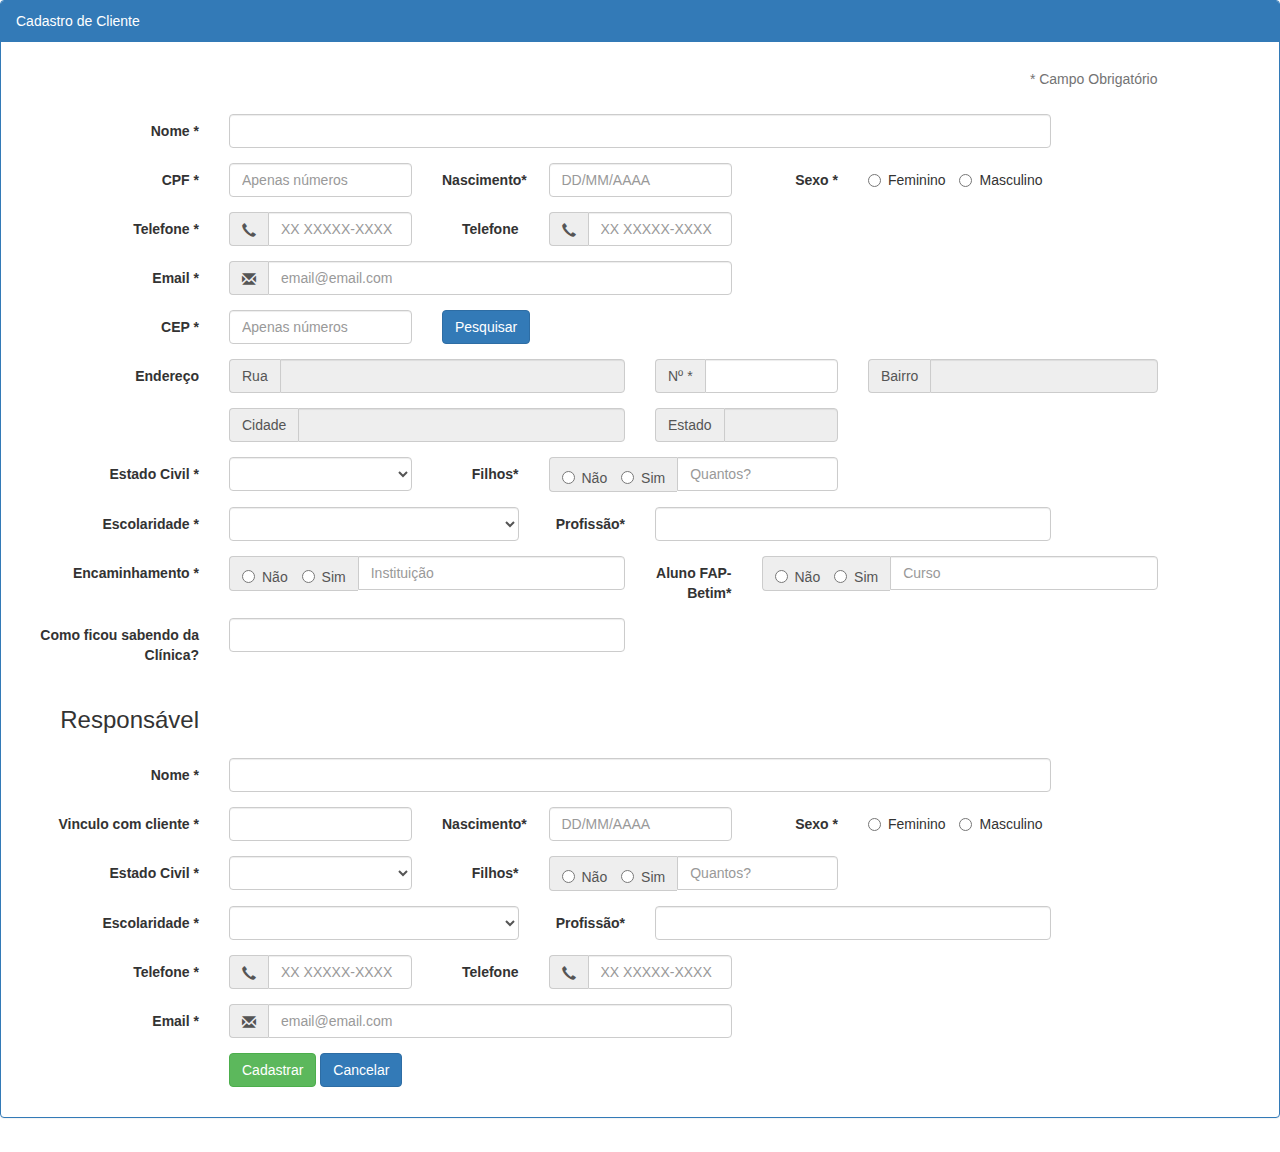
<file: Django/adocao/templates/cadastro.html>
<link href="//maxcdn.bootstrapcdn.com/bootstrap/3.3.0/css/bootstrap.min.css" rel="stylesheet" id="bootstrap-css">
<script src="//maxcdn.bootstrapcdn.com/bootstrap/3.3.0/js/bootstrap.min.js"></script>
<script src="//code.jquery.com/jquery-1.11.1.min.js"></script>
<!------ Include the above in your HEAD tag ---------->

<!DOCTYPE html>

<head>


</head>

<body>

  <form class="form-horizontal">
    <fieldset>
      <div class="panel panel-primary">
        <div class="panel-heading">Cadastro de Cliente</div>

        <div class="panel-body">
          <div class="form-group">

            <div class="col-md-11 control-label">
              <p class="help-block">
                <h11>*</h11> Campo Obrigatório
              </p>
            </div>
          </div>

          <!-- Text input-->
          <div class="form-group">
            <label class="col-md-2 control-label" for="Nome">Nome <h11>*</h11></label>
            <div class="col-md-8">
              <input id="Nome" name="Nome" placeholder="" class="form-control input-md" required="" type="text">
            </div>
          </div>

          <!-- Text input-->
          <div class="form-group">
            <label class="col-md-2 control-label" for="Nome">CPF <h11>*</h11></label>
            <div class="col-md-2">
              <input id="cpf" name="cpf" placeholder="Apenas números" class="form-control input-md" required=""
                type="text" maxlength="11" pattern="[0-9]+$">
            </div>

            <label class="col-md-1 control-label" for="Nome">Nascimento<h11>*</h11></label>
            <div class="col-md-2">
              <input id="dtnasc" name="dtnasc" placeholder="DD/MM/AAAA" class="form-control input-md" required=""
                type="text" maxlength="10" OnKeyPress="formatar('##/##/####', this)" onBlur="showhide()">
            </div>

            <!-- Multiple Radios (inline) -->

            <label class="col-md-1 control-label" for="radios">Sexo <h11>*</h11></label>
            <div class="col-md-4">
              <label required="" class="radio-inline" for="radios-0">
                <input name="sexo" id="sexo" value="feminino" type="radio" required>
                Feminino
              </label>
              <label class="radio-inline" for="radios-1">
                <input name="sexo" id="sexo" value="masculino" type="radio">
                Masculino
              </label>
            </div>
          </div>

          <!-- Prepended text-->
          <div class="form-group">
            <label class="col-md-2 control-label" for="prependedtext">Telefone <h11>*</h11></label>
            <div class="col-md-2">
              <div class="input-group">
                <span class="input-group-addon"><i class="glyphicon glyphicon-earphone"></i></span>
                <input id="prependedtext" name="prependedtext" class="form-control" placeholder="XX XXXXX-XXXX"
                  required="" type="text" maxlength="13" pattern="\[0-9]{2}\ [0-9]{4,6}-[0-9]{3,4}$"
                  OnKeyPress="formatar('## #####-####', this)">
              </div>
            </div>

            <label class="col-md-1 control-label" for="prependedtext">Telefone</label>
            <div class="col-md-2">
              <div class="input-group">
                <span class="input-group-addon"><i class="glyphicon glyphicon-earphone"></i></span>
                <input id="prependedtext" name="prependedtext" class="form-control" placeholder="XX XXXXX-XXXX"
                  type="text" maxlength="13" pattern="\[0-9]{2}\ [0-9]{4,6}-[0-9]{3,4}$"
                  OnKeyPress="formatar('## #####-####', this)">
              </div>
            </div>
          </div>

          <!-- Prepended text-->
          <div class="form-group">
            <label class="col-md-2 control-label" for="prependedtext">Email <h11>*</h11></label>
            <div class="col-md-5">
              <div class="input-group">
                <span class="input-group-addon"><i class="glyphicon glyphicon-envelope"></i></span>
                <input id="prependedtext" name="prependedtext" class="form-control" placeholder="email@email.com"
                  required="" type="text" pattern="[a-z0-9._%+-]+@[a-z0-9.-]+\.[a-z]{2,4}$">
              </div>
            </div>
          </div>


          <!-- Search input-->
          <div class="form-group">
            <label class="col-md-2 control-label" for="CEP">CEP <h11>*</h11></label>
            <div class="col-md-2">
              <input id="cep" name="cep" placeholder="Apenas números" class="form-control input-md" required="" value=""
                type="search" maxlength="8" pattern="[0-9]+$">
            </div>
            <div class="col-md-2">
              <button type="button" class="btn btn-primary" onclick="pesquisacep(cep.value)">Pesquisar</button>
            </div>
          </div>

          <!-- Prepended text-->
          <div class="form-group">
            <label class="col-md-2 control-label" for="prependedtext">Endereço</label>
            <div class="col-md-4">
              <div class="input-group">
                <span class="input-group-addon">Rua</span>
                <input id="rua" name="rua" class="form-control" placeholder="" required="" readonly="readonly"
                  type="text">
              </div>

            </div>
            <div class="col-md-2">
              <div class="input-group">
                <span class="input-group-addon">Nº <h11>*</h11></span>
                <input id="numero" name="numero" class="form-control" placeholder="" required="" type="text">
              </div>

            </div>

            <div class="col-md-3">
              <div class="input-group">
                <span class="input-group-addon">Bairro</span>
                <input id="bairro" name="bairro" class="form-control" placeholder="" required="" readonly="readonly"
                  type="text">
              </div>

            </div>
          </div>

          <div class="form-group">
            <label class="col-md-2 control-label" for="prependedtext"></label>
            <div class="col-md-4">
              <div class="input-group">
                <span class="input-group-addon">Cidade</span>
                <input id="cidade" name="cidade" class="form-control" placeholder="" required="" readonly="readonly"
                  type="text">
              </div>

            </div>

            <div class="col-md-2">
              <div class="input-group">
                <span class="input-group-addon">Estado</span>
                <input id="estado" name="estado" class="form-control" placeholder="" required="" readonly="readonly"
                  type="text">
              </div>

            </div>
          </div>

          <!-- Select Basic -->
          <div class="form-group">
            <label class="col-md-2 control-label" for="Estado Civil">Estado Civil <h11>*</h11></label>
            <div class="col-md-2">
              <select required id="Estado Civil" name="Estado Civil" class="form-control">
                <option value=""></option>
                <option value="Solteiro(a)">Solteiro(a)</option>
                <option value="Casado(a)">Casado(a)</option>
                <option value="Divorciado(a)">Divorciado(a)</option>
                <option value="Viuvo(a)">Viuvo(a)</option>
              </select>
            </div>

            <!-- Prepended checkbox -->

            <label class="col-md-1 control-label" for="Filhos">Filhos<h11>*</h11></label>
            <div class="col-md-3">
              <div class="input-group">
                <span class="input-group-addon">
                  <label class="radio-inline" for="radios-0">
                    <input type="radio" name="filhos" id="filhos" value="nao" onclick="desabilita('filhos_qtd')"
                      required>
                    Não
                  </label>
                  <label class="radio-inline" for="radios-1">
                    <input type="radio" name="filhos" id="filhos" value="sim" onclick="habilita('filhos_qtd')">
                    Sim
                  </label>
                </span>
                <input id="filhos_qtd" name="filhos_qtd" class="form-control" type="text" placeholder="Quantos?"
                  pattern="[0-9]+$">

              </div>

            </div>
          </div>


          <!-- Select Basic -->
          <div class="form-group">

            <label class="col-md-2 control-label" for="selectbasic">Escolaridade <h11>*</h11></label>

            <div class="col-md-3">
              <select required id="escolaridade" name="escolaridade" class="form-control">
                <option value=""></option>
                <option value="Analfabeto">Analfabeto</option>
                <option value="Fundamental Incompleto">Fundamental Incompleto</option>
                <option value="Fundamental Completo">Fundamental Completo</option>
                <option value="Médio Incompleto">Médio Incompleto</option>
                <option value="Médio Completo">Médio Completo</option>
                <option value="Superior Incompleto">Superior Incompleto</option>
                <option value="Superior Completo">Superior Completo</option>
              </select>
            </div>


            <!-- Text input-->

            <label class="col-md-1 control-label" for="profissao">Profissão<h11>*</h11></label>
            <div class="col-md-4">
              <input id="profissao" name="profissao" type="text" placeholder="" class="form-control input-md"
                required="">

            </div>
          </div>

          <div class="form-group">
            <label class="col-md-2 control-label" for="encaminhamento">Encaminhamento <h11>*</h11></label>
            <div class="col-md-4">
              <div class="input-group">
                <span class="input-group-addon">
                  <label class="radio-inline" for="radios-0">
                    <input type="radio" name="enc" id="enc" value="Nao" onclick="desabilita('enc_instituicao')"
                      required>
                    Não
                  </label>
                  <label class="radio-inline" for="radios-1">
                    <input type="radio" name="enc" id="enc" value="sim" onclick="habilita('enc_instituicao')">
                    Sim
                  </label>
                </span>
                <input id="enc_instituicao" name="enc" class="form-control" type="text" placeholder="Instituição">

              </div>

            </div>


            <label class="col-md-1 control-label" for="encaminhamento">Aluno FAP-Betim<h11>*</h11></label>
            <div class="col-md-4">
              <div class="input-group">
                <span class="input-group-addon">
                  <label class="radio-inline" for="radios-0">
                    <input type="radio" name="aluno" id="enc" value="Nao" required>
                    Não
                  </label>
                  <label class="radio-inline" for="radios-1">
                    <input type="radio" name="aluno" id="enc" value="sim">
                    Sim
                  </label>
                </span>
                <input id="enc" name="curso" class="form-control" type="text" placeholder="Curso">

              </div>

            </div>


          </div>

          <!-- Text input-->
          <div class="form-group">
            <label class="col-md-2 control-label" for="textinput">Como ficou sabendo da Clínica?</label>
            <div class="col-md-4">
              <input id="textinput" name="textinput" placeholder="" class="form-control input-md" type="text">

            </div>

          </div>


          <div id="newpost">
            <div class="form-group">
              <div class="col-md-2 control-label">
                <h3>Responsável</h3>
              </div>
            </div>

            <div class="form-group">
              <label class="col-md-2 control-label" for="Nome">Nome <h11>*</h11></label>
              <div class="col-md-8">
                <input id="Nome" name="Nome" placeholder="" class="form-control input-md" required="" type="text">
              </div>
            </div>

            <!-- Text input-->
            <div class="form-group">
              <label class="col-md-2 control-label" for="vinculo">Vinculo com cliente <h11>*</h11></label>
              <div class="col-md-2">
                <input id="vinculo" name="vinculo" placeholder="" class="form-control input-md" required="" type="text"
                  pattern="/^[A-Za-záàâãéèêíïóôõöúçñÁÀÂÃÉÈÍÏÓÔÕÖÚÇÑ ]+$/">

              </div>


              <label class="col-md-1 control-label" for="Nome">Nascimento<h11>*</h11></label>
              <div class="col-md-2">
                <input id="dtnasc" name="dtnasc" placeholder="DD/MM/AAAA" class="form-control input-md" required=""
                  type="text" maxlength="10" OnKeyPress="formatar('##/##/####', this)">
              </div>

              <!-- Multiple Radios (inline) -->

              <label class="col-md-1 control-label" for="radios">Sexo <h11>*</h11></label>
              <div class="col-md-4">
                <label required="" class="radio-inline" for="radios-0">
                  <input name="sexo" id="sexo" value="feminino" type="radio" required>
                  Feminino
                </label>
                <label class="radio-inline" for="radios-1">
                  <input name="sexo" id="sexo" value="masculino" type="radio">
                  Masculino
                </label>
              </div>
            </div>

            <div class="form-group">
              <label class="col-md-2 control-label" for="Estado Civil">Estado Civil <h11>*</h11></label>
              <div class="col-md-2">
                <select required id="Estado Civil" name="Estado Civil" class="form-control">
                  <option value=""></option>
                  <option value="Solteiro(a)">Solteiro(a)</option>
                  <option value="Casado(a)">Casado(a)</option>
                  <option value="Divorciado(a)">Divorciado(a)</option>
                  <option value="Viuvo(a)">Viuvo(a)</option>
                </select>
              </div>

              <label class="col-md-1 control-label" for="Filhos">Filhos<h11>*</h11></label>
              <div class="col-md-3">
                <div class="input-group">
                  <span class="input-group-addon">
                    <label class="radio-inline" for="radios-0">
                      <input type="radio" name="ofilhos" id="ofilhos" value="nao" onclick="desabilita('ofilhos_qtd')"
                        required>
                      Não
                    </label>
                    <label class="radio-inline" for="radios-1">
                      <input type="radio" name="ofilhos" id="ofilhos" value="sim" onclick="habilita('ofilhos_qtd')">
                      Sim
                    </label>
                  </span>
                  <input id="ofilhos_qtd" name="ofilhos_qtd" class="form-control" type="text" placeholder="Quantos?"
                    pattern="[0-9]+$">

                </div>

              </div>
            </div>

            <div class="form-group">
              <label class="col-md-2 control-label" for="selectbasic">Escolaridade <h11>*</h11></label>
              <div class="col-md-3">
                <select required id="escolaridade" name="escolaridade" class="form-control">
                  <option value=""></option>
                  <option value="Analfabeto">Analfabeto</option>
                  <option value="Fundamental Incompleto">Fundamental Incompleto</option>
                  <option value="Fundamental Completo">Fundamental Completo</option>
                  <option value="Médio Incompleto">Médio Incompleto</option>
                  <option value="Médio Completo">Médio Completo</option>
                  <option value="Superior Incompleto">Superior Incompleto</option>
                  <option value="Superior Completo">Superior Completo</option>
                </select>
              </div>


              <!-- Text input-->

              <label class="col-md-1 control-label" for="profissao">Profissão<h11>*</h11></label>
              <div class="col-md-4">
                <input id="profissao" name="profissao" type="text" placeholder="" class="form-control input-md"
                  required="">

              </div>
            </div>

            <div class="form-group">
              <label class="col-md-2 control-label" for="prependedtext">Telefone <h11>*</h11></label>
              <div class="col-md-2">
                <div class="input-group">
                  <span class="input-group-addon"><i class="glyphicon glyphicon-earphone"></i></span>
                  <input id="prependedtext" name="prependedtext" class="form-control" placeholder="XX XXXXX-XXXX"
                    required="" type="text" maxlength="13" pattern="\[0-9]{2}\ [0-9]{4,6}-[0-9]{3,4}$"
                    OnKeyPress="formatar('## #####-####', this)">
                </div>
              </div>

              <label class="col-md-1 control-label" for="prependedtext">Telefone</label>
              <div class="col-md-2">
                <div class="input-group">
                  <span class="input-group-addon"><i class="glyphicon glyphicon-earphone"></i></span>
                  <input id="prependedtext" name="prependedtext" class="form-control" placeholder="XX XXXXX-XXXX"
                    type="text" maxlength="13" pattern="\[0-9]{2}\ [0-9]{4,6}-[0-9]{3,4}$"
                    OnKeyPress="formatar('## #####-####', this)">
                </div>
              </div>
            </div>

            <div class="form-group">
              <label class="col-md-2 control-label" for="prependedtext">Email <h11>*</h11></label>
              <div class="col-md-5">
                <div class="input-group">
                  <span class="input-group-addon"><i class="glyphicon glyphicon-envelope"></i></span>
                  <input id="prependedtext" name="prependedtext" class="form-control" placeholder="email@email.com"
                    required="" type="text" pattern="[a-z0-9._%+-]+@[a-z0-9.-]+\.[a-z]{2,4}$">
                </div>
              </div>
            </div>

          </div>

          <!-- Button (Double) -->
          <div class="form-group">
            <label class="col-md-2 control-label" for="Cadastrar"></label>
            <div class="col-md-8">
              <button id="Cadastrar" name="Cadastrar" class="btn btn-success" type="Submit">Cadastrar</button>
              <button id="Cancelar" name="Cancelar" class="btn btn-primary" type="Reset">Cancelar</button>
            </div>
          </div>

        </div>
      </div>


    </fieldset>
  </form>

</body>

</html>
</file>
